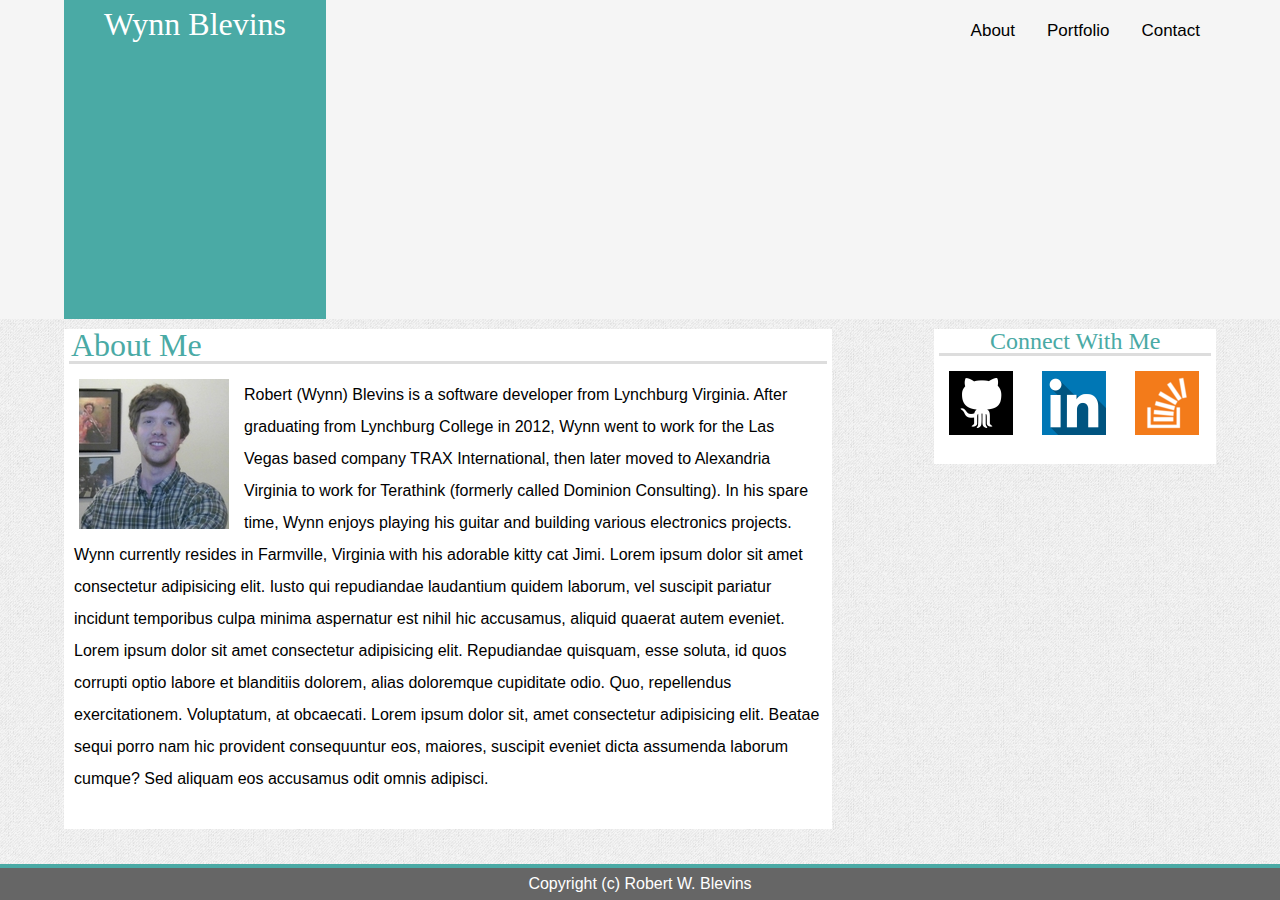
<file: index.html>
<!DOCTYPE html>
<html lang="en">
<head>
    <meta charset="UTF-8">
    <meta name="viewport" content="width=device-width, initial-scale=1.0">
    <meta http-equiv="X-UA-Compatible" content="ie=edge">
    <title>About Me</title>

    <link rel="stylesheet" href="assets/css/reset.css">
    <link rel="stylesheet" href="assets/css/style.css">
</head>
<body>
    <nav class="topnav">
        <div class="name-header">
            <span class="name-text">Wynn Blevins</span>
        </div>
        <span class="nav-menu">
            <a href="index.html">About</a>
            <a href="portfolio.html">Portfolio</a>
            <a href="contact.html">Contact</a>
        </span>
    </nav>
    <div class="full-content">
        <div class="main-content">
            <h2 class="page-title">About Me</h2>
            <div class="thick-line"></div>

            <img class="main-img" alt="profile pic" src="assets/images/profile-pic-150x150.png"> 
            <p class="bio-text">Robert (Wynn) Blevins is a software developer from 
                Lynchburg Virginia. After graduating from Lynchburg College in 2012, 
                Wynn went to work for the Las Vegas based company TRAX International, 
                then later moved to Alexandria Virginia to work for Terathink (formerly 
                called Dominion Consulting). In his spare time, Wynn enjoys playing 
                his guitar and building various electronics projects. Wynn currently 
                resides in Farmville, Virginia with his adorable kitty cat Jimi. Lorem 
                ipsum dolor sit amet consectetur adipisicing elit. Iusto qui repudiandae 
                laudantium quidem laborum, vel suscipit pariatur incidunt temporibus 
                culpa minima aspernatur est nihil hic accusamus, aliquid quaerat autem 
                eveniet.  Lorem ipsum dolor sit amet consectetur adipisicing elit. 
                Repudiandae quisquam, esse soluta, id quos corrupti optio labore et 
                blanditiis dolorem, alias doloremque cupiditate odio. Quo, repellendus 
                exercitationem. Voluptatum, at obcaecati.  Lorem ipsum dolor sit, amet 
                consectetur adipisicing elit. Beatae sequi porro nam hic provident 
                consequuntur eos, maiores, suscipit eveniet dicta assumenda laborum 
                cumque? Sed aliquam eos accusamus odit omnis adipisci.</p>
        </div>

        <!--Social Media Sidebar-->
        <div class="sidebar">
            <h3 class="sidebar-title">Connect With Me</h3>
            <div class="thick-line"></div>
            <ul>
                <li class="sidebarItem github">
                    <a href="https://github.com/wynnblevins/">
                        <img src="./assets/images/github_logo_small.png" 
                            alt="Github Logo">
                    </a>
                </li>
                <li class="sidebarItem linkedin">
                    <a href="https://www.linkedin.com/in/wynn-blevins-93924594/">
                        <img src="./assets/images/linkedin_logo_small.png" 
                            alt="Linkedin Logo">
                    </a>
                </li>
                <li class="sidebarItem stackoverflow">
                    <a href="https://stackoverflow.com/users/1226768/wynn">
                        <img src="./assets/images/stackoverflow_logo_small.png" 
                            alt="Stackoverflow Logo">
                    </a>
                </li>
            </ul>
        </div>
    </div>
    <footer class="site-footer">
        <p class="copyright">Copyright (c) Robert W. Blevins</p>
    </footer>
</body>
</html>
</file>
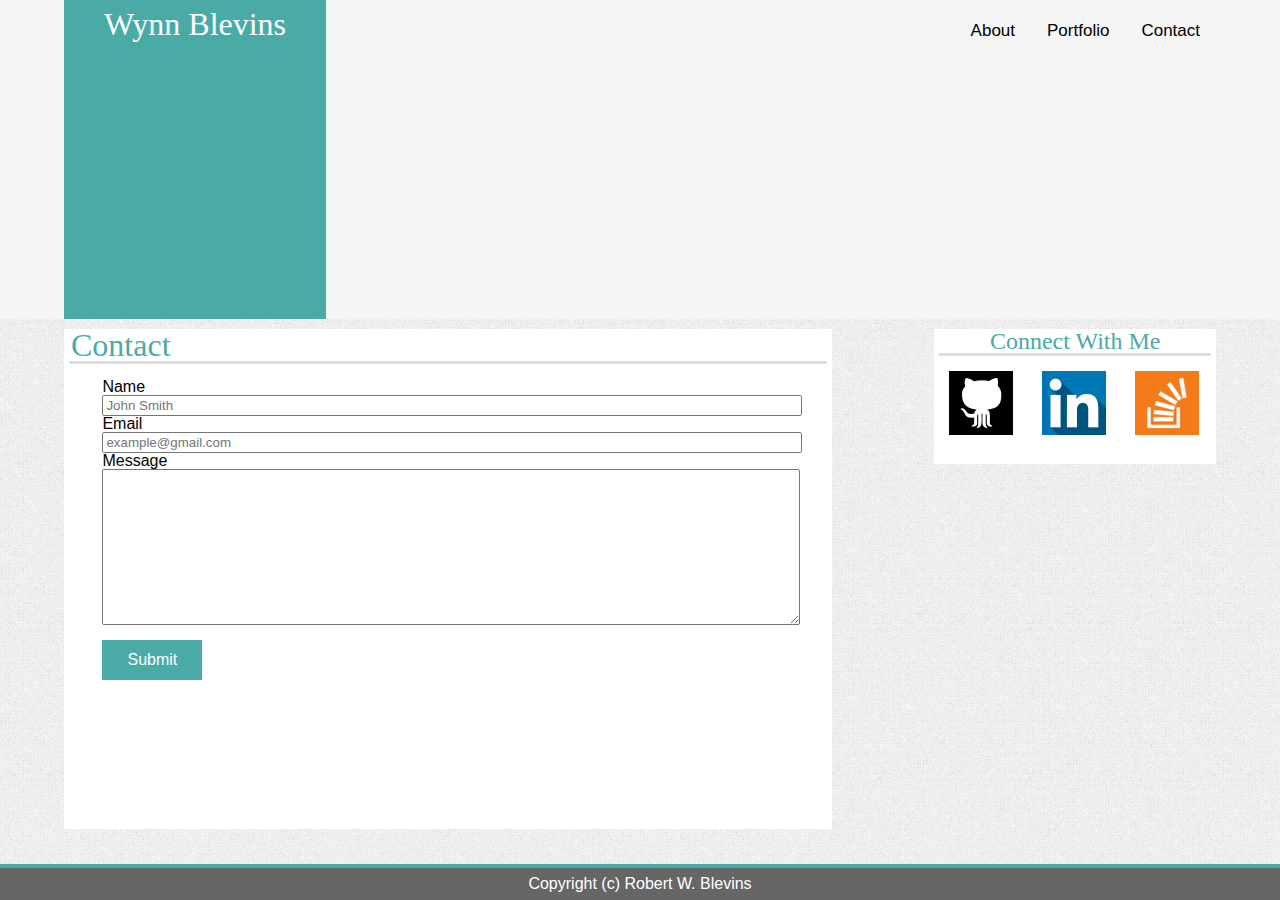
<file: contact.html>
<!DOCTYPE html>
<html lang="en">
<head>
    <meta charset="UTF-8">
    <meta name="viewport" content="width=device-width, initial-scale=1.0">
    <meta http-equiv="X-UA-Compatible" content="ie=edge">
    <title>Contact</title>

    <link rel="stylesheet" href="assets/css/reset.css">
    <link rel="stylesheet" href="assets/css/style.css">
</head>
<body>
    <nav class="topnav">
        <div class="name-header">
            <span class="name-text">Wynn Blevins</span>
        </div>
        <span class="nav-menu">
            <a href="index.html">About</a>
            <a href="portfolio.html">Portfolio</a>
            <a href="contact.html">Contact</a>
        </span>
    </nav>
    <div class="full-content">
        <div class="main-content">
            <h2 class="page-title">Contact</h2>
            <div class="thick-line"></div>

            <form id="contact-form">
                <label for="nameField">Name</label> 
                <input id="nameField" name="nameField"  
                    placeholder="John Smith" type="text">
                <label for="emailField">Email</label> 
                <input id="emailField" name="emailField" placeholder="example@gmail.com" 
                    type="text" class="form-control">
                <label for="messageTextArea">Message</label> 
                <textarea id="messageTextArea" name="messageTextArea"  
                    cols="40" rows="10"></textarea> 
                <button name="submit" class="submit-button" type="submit">Submit</button>
            </form>
        </div>

        <!--Social Media Sidebar-->
        <div class="sidebar">
            <h3 class="sidebar-title">Connect With Me</h3>
            <div class="thick-line"></div>
            <ul>
                <li class="sidebarItem">
                    <a href="https://github.com/wynnblevins/">
                        <img src="./assets/images/github_logo_small.png" 
                            alt="Github Logo">
                    </a>
                </li>
                <li class="sidebarItem">
                    <a href="https://www.linkedin.com/in/wynn-blevins-93924594/">
                        <img src="./assets/images/linkedin_logo_small.png" 
                            alt="Linkedin Logo">
                    </a>
                </li>
                <li class="sidebarItem">
                    <a href="https://stackoverflow.com/users/1226768/wynn">
                        <img src="./assets/images/stackoverflow_logo_small.png" 
                            alt="Stackoverflow Logo">
                    </a>
                </li>
            </ul>
        </div>
    </div>

    <footer class="site-footer">
        <p class="copyright">Copyright (c) Robert W. Blevins</p>
    </footer>
</body>
</html>
</file>
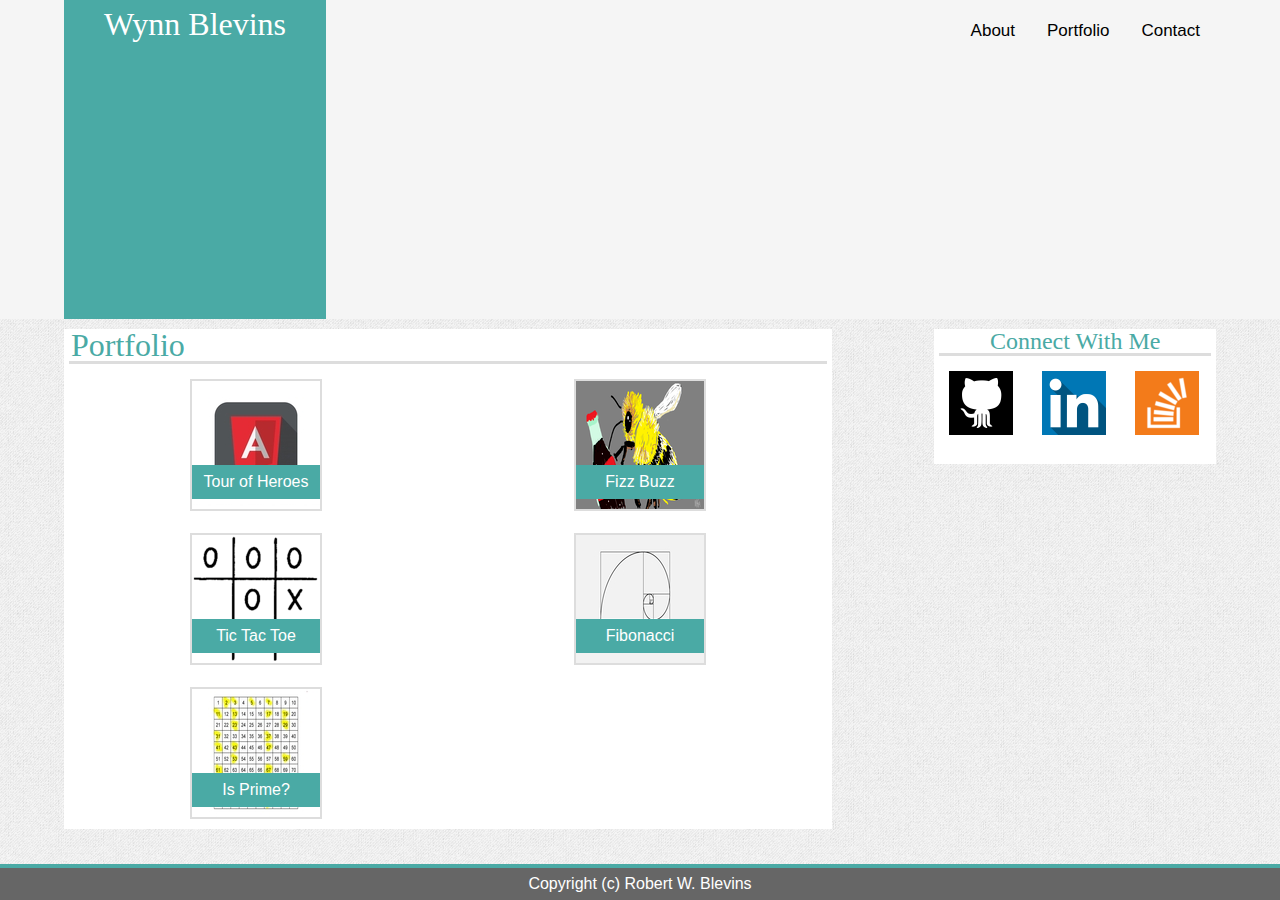
<file: portfolio.html>
<!DOCTYPE html>
<html lang="en">
<head>
    <meta charset="UTF-8">
    <meta name="viewport" content="width=device-width, initial-scale=1.0">
    <meta http-equiv="X-UA-Compatible" content="ie=edge">
    <title>Portfolio</title>

    <link rel="stylesheet" href="assets/css/reset.css">
    <link rel="stylesheet" href="assets/css/style.css">
</head>
<body>
    <nav class="topnav">
        <div class="name-header">
            <span class="name-text">Wynn Blevins</span>
        </div>
        <span class="nav-menu">
            <a href="index.html">About</a>
            <a href="portfolio.html">Portfolio</a>
            <a href="contact.html">Contact</a>
        </span>
    </nav>
    <div class="full-content">
        <div class="main-content">
            <h2 class="page-title">Portfolio</h2>
            <div class="thick-line"></div>
            <ul id="double"> 
                <li class="appLinkTile">
                    <a class="appLink" href="https://github.com/wynnblevins/TourOfHeroes">
                        <img src="./assets/images/angular-logo-resized.png" alt="Angular logo">
                        <span class="appTitle">Tour of Heroes</span>
                    </a>
                </li>
                <li class="appLinkTile">
                    <a class="appLink" href="https://github.com/wynnblevins/FizzBuzz">
                        <img src="./assets/images/fizz-buzz-resized.png" alt="Fizz Buzz logo">
                        <span class="appTitle">Fizz Buzz</span>
                    </a>
                </li>
                <li class="appLinkTile">
                    <a class="appLink" href="https://github.com/wynnblevins/TicTacToe">
                        <img src="./assets/images/tic-tac-toe-resized.png" alt="Tic Tac Toe logo">
                        <span class="appTitle">Tic Tac Toe</span>
                    </a>
                </li>
                <li class="appLinkTile">
                    <a class="appLink" href="https://github.com/wynnblevins/Fibonacci">
                        <img src="./assets/images/fibonacci-sequence-resized.png" alt="Fibonacci Sequence logo">
                        <span class="appTitle">Fibonacci</span>
                    </a>
                </li>
                <li class="appLinkTile">
                    <a class="appLink" href="https://github.com/wynnblevins/PrimeNumbers">
                        <img src="./assets/images/prime_numbers_resized.png" alt="Is Prime? logo">
                        <span class="appTitle">Is Prime?</span>
                    </a>
                </li>
            </ul>
        
        </div>    

        <!--Social Media Sidebar-->
        <div class="sidebar">
            <h3 class="sidebar-title">Connect With Me</h3>
            <div class="thick-line"></div>
            <ul>
                <li class="sidebarItem github">
                    <a href="https://github.com/wynnblevins/">
                        <img src="./assets/images/github_logo_small.png" 
                            alt="Github Logo">
                    </a>
                </li>
                <li class="sidebarItem linkedin">
                    <a href="https://www.linkedin.com/in/wynn-blevins-93924594/">
                        <img src="./assets/images/linkedin_logo_small.png" 
                            alt="Linkedin Logo">
                    </a>
                </li>
                <li class="sidebarItem stackoverflow">
                    <a href="https://stackoverflow.com/users/1226768/wynn">
                        <img src="./assets/images/stackoverflow_logo_small.png" 
                            alt="Stackoverflow Logo">
                    </a>
                </li>
            </ul>
        </div>
    </div>
    <footer class="site-footer">
        <p class="copyright">Copyright (c) Robert W. Blevins</p>
    </footer>
</body>
</html>
</file>
<file: assets/css/style.css>
html {
	position: relative;
    height: 100%;
    width: 100%;
}

p, label, a {
    font-family: 'Arial', 'Helvetica Neue', Helvetica, sans-serif;    
}

h1, h2, h3, h4, h5, h6 {
    font-family: 'Georgia', Times, Times New Roman, serif;
}

h2.page-title, h3.sidebar-title {
    color: #4aaaa5;
}

h2.page-title {
    font-size: xx-large;
    padding-left: 7px;
}

h3.sidebar-title {
    font-size: x-large;
}

p.copyright {
	text-align: center;
}

body {
	background: url(../images/gray_jean/gray_jean.png);
	height: 100%;
}

.bio-text {
    line-height: 2.0;
    padding-right: 10px;
    padding-left: 10px;
}

.main-img {
    margin-right: 15px;
    margin-left: 15px;
    float: left;
}

/* begin sidebar styles */
div.sidebar {
    float: right;
    background-color: white;
    width: 270px;
    padding-bottom: 15px;
}

ul > li.sidebarItem {
    text-align: center;
    float: left;
    width: 33%;
}

ul {
    text-align: center;
    overflow: auto;
    width: 100%;
}
/* end sidebar styles */

/* start navbar styles */
/* Add a black background color to the top navigation */
.topnav {
    background-color: #f5f5f5;
    overflow: hidden;
    height: 45px;
    margin-bottom: 10px;
    height: 100%;
    
}

/* Style the links inside the navigation bar */
.topnav a {
    float: left;
    color: black;
    text-align: center;
    padding: 14px 16px;
    text-decoration: none;
    font-size: 17px;
    line-height: 2.0;
}

span.nav-menu {
    margin-right: 5%;
}
/* Change the color of links on hover */
.topnav a:hover {
    background-color: #4aaaa5;
}

/* pull nav menu items right */
span.nav-menu {
    float: right;
}

/* "site name" header */
div.name-header {
    color: #fff;
    background-color: #4aaaa5;
    margin-left: 5%;
    height: 45px;
    display: inline-block;
    height: 100%;
    line-height: 1.0;
} 

span.name-text {
    padding-right: 40px;
    padding-left: 40px;
    font-size: xx-large;
    line-height: 1.5;
}
/* end navbar styles */

/* start responsive layout */
/* start small mobile styles */
@media (min-width: 0px) {
    div.full-content {
        width: 100%;
    }
    
    div.main-content {
        background-color: #fff;
        height: 80%;
        width: 94%;
        margin-bottom: 35px;
        margin-right: 3%;
        margin-left: 3%;
    }

    div.sidebar {
        background-color: #fff;
        height: 20%;
        width: 94%;
        margin-right: 3%;
        margin-left: 3%;
        text-align: center;
    } 

    div.sidebar a {
        margin: 0 auto;
    }
}
/* end small mobile styles */

/* start medium devices (tablets, 768px and up) */
@media (min-width: 768px) { 
    div.full-content {
        width: 100%;
    }
    
    div.main-content {
        margin-left: 5%;
        background-color: #fff;
        height: 500px;
        width: 60%;
        float: left;
    }

    div.sidebar {
        margin-right: 5%;
        background-color: #fff;
        height: 120px;
        width: 22%;
        float: right;
        text-align: center;
    }
} 
/* end medium device widths */

/* begin line div styles */
div.thick-line {
    background-color: #ddd;
	text-align: center;
	margin-right: 5px;
	margin-left: 5px;
	height: 3px;
	margin-bottom: 15px;
}
/* end line div styles */

/* start contact form styles */
#contact-form {
    width: 90%;
    margin: 0 auto;
}

#contact-form input {
    width: 100%;
    display: block;
}

#contact-form label {
    width: 100%;
    display: block;
}

#contact-form textarea {
    width: 100%;
    display: block;
}
/* end contact form styles */

/* begin demo page styles */
ul.double {
    width:760px;
    margin-bottom:20px;
    overflow:hidden;
}

li.appLinkTile {
    line-height:1.5em;
    display:inline;
    float: left;
    position: relative;
    margin-bottom: 15px;
}

a.appLink {
    height: 132px;
    width: 132px;
    position: relative;
    color: #fff; 
}

span.appTitle {
    position: absolute;
    bottom: 0;
    right: 1px;
    margin: 0 auto;
    margin-bottom: 15px;
    padding-top: 5px;
    padding-bottom: 5px;
    background-color: #4aaaa5;
    width: 128px;
    border-right: #ddd 1px solid;
    border-left: #ddd 1px solid;
}

#double li { 
    width:50%;
}
 
#double li.appLinkTile img {
    border: 2px solid #ddd;
}
/* end demo app list styles */

/* begin submit button styles */
button.submit-button {
    background-color: #4aaaa5;
    color: #fff;
    border: 1px #4aaaa5 solid;
    height: 40px;
    width: 100px;
    font-size: medium;
    margin-top: 15px;
    font-weight: 500;
} 
/* end submit button styles */

/* start sticky footer styles */
html, body {
    height: 100%;
}

body {
    display: flex;
    flex-direction: column;
}

.content {
    flex: 1 0 auto;
}

.site-footer {
    background-color: #666;
    border-top: 4px solid #4aaaa5;
    height: 10%;
    line-height: 2.0;
}

p.copyright {
    color: #fff;
}
/* end sticky footer styles */
</file>
